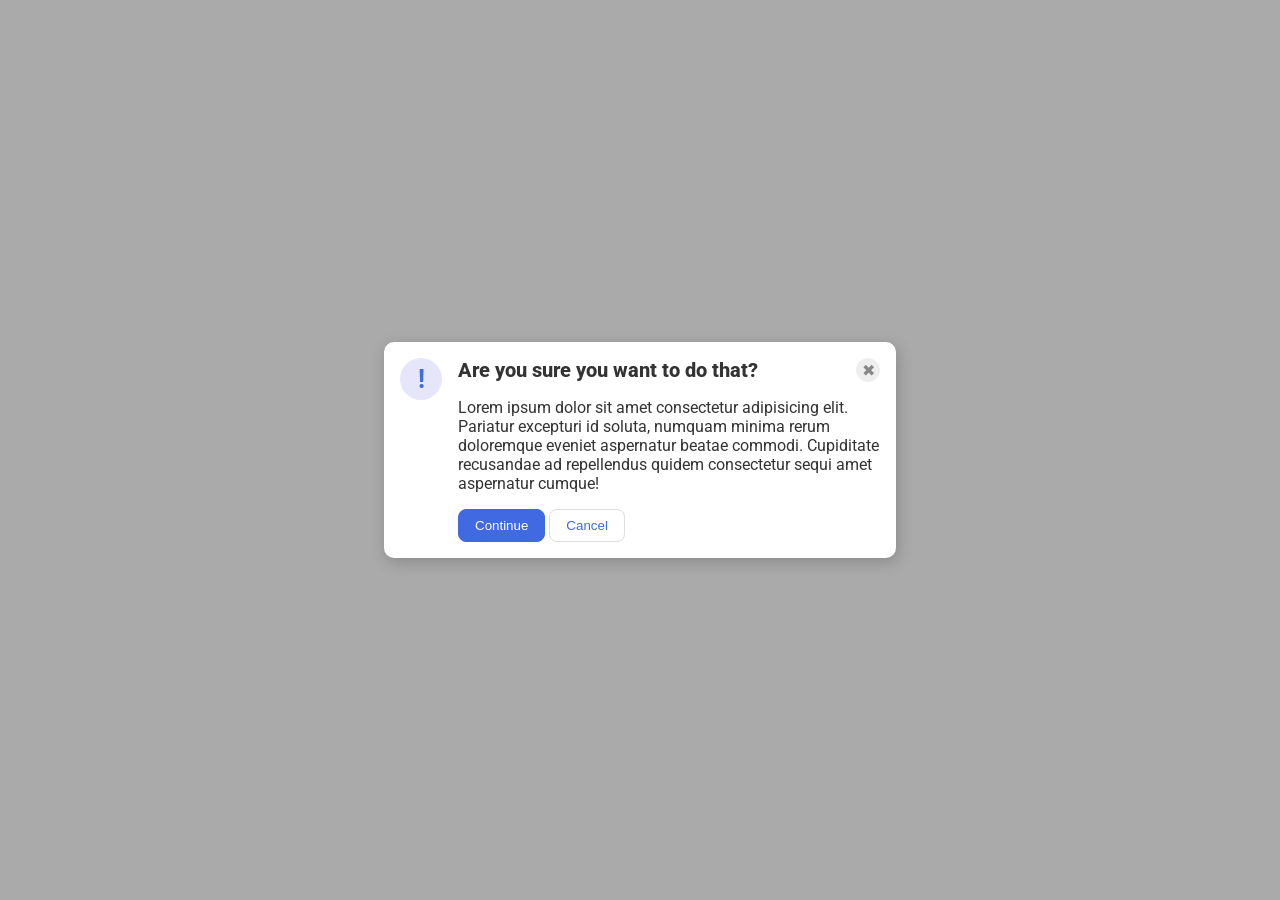
<file: foundations/flex/05-flex-modal/index.html>
<!DOCTYPE html>
<html lang="en">
  <head>
    <meta charset="UTF-8">
    <meta http-equiv="X-UA-Compatible" content="IE=edge">
    <meta name="viewport" content="width=device-width, initial-scale=1.0">
    <link rel="stylesheet" href="style.css">
    <title>Modal</title>
  </head>
  <body>
    <div class="modal">
      <div class="icon">!</div>
      <div class="content-container">
        <div class="header-container">
          <div class="header">Are you sure you want to do that?</div>
          <button class="close-button">✖</button>
        </div>

        <div class="text">Lorem ipsum dolor sit amet consectetur adipisicing elit. Pariatur excepturi id soluta, numquam minima rerum doloremque eveniet aspernatur beatae commodi. Cupiditate recusandae ad repellendus quidem consectetur sequi amet aspernatur cumque!</div>
        
        <div class="button-container">
          <button class="continue">Continue</button>
          <button class="cancel">Cancel</button>
        </div>

      </div>
    </div>
  </body>
</html>
</file>
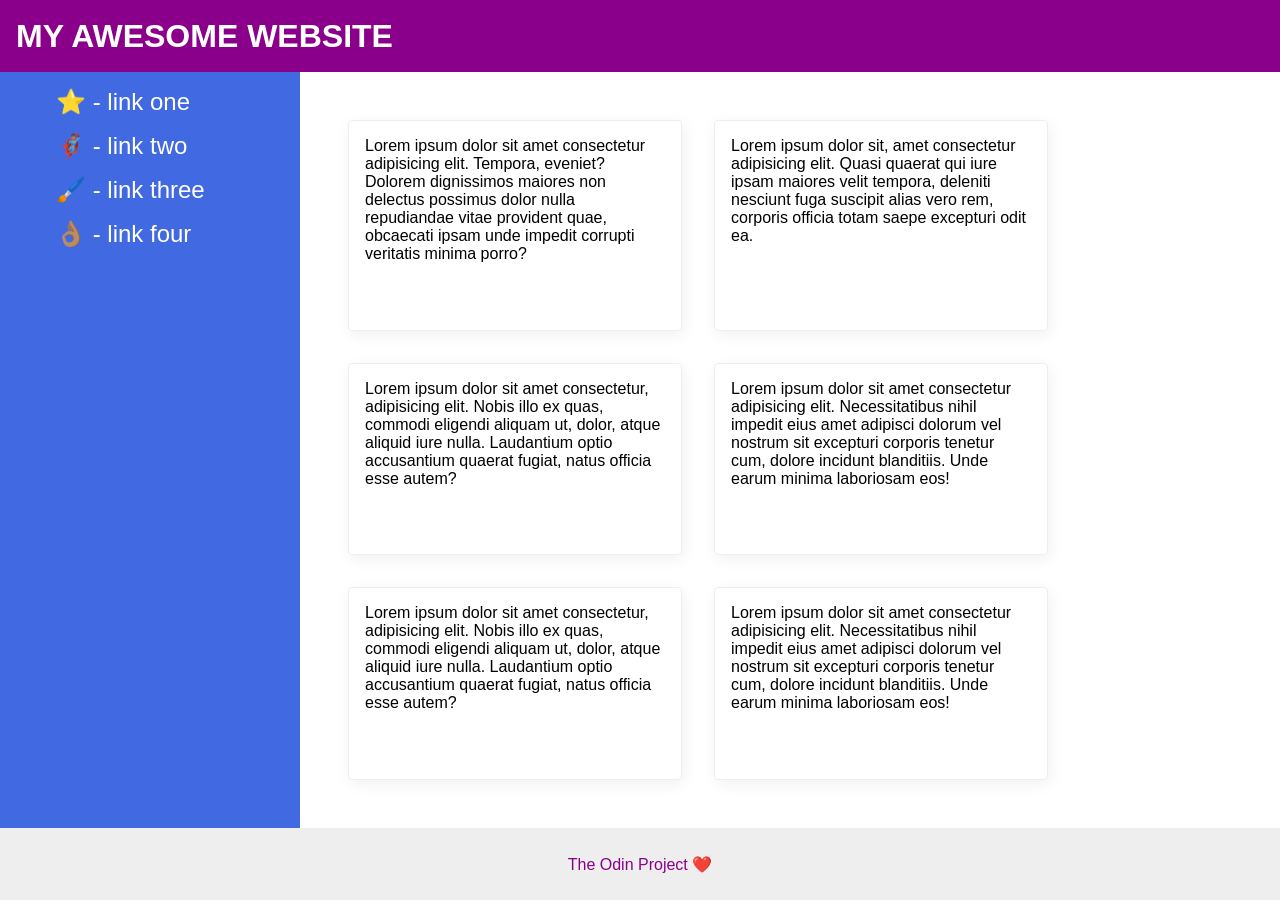
<file: foundations/flex/07-flex-layout-2/index.html>
<!DOCTYPE html>
<html lang="en">
  <head>
    <meta charset="UTF-8">
    <meta http-equiv="X-UA-Compatible" content="IE=edge">
    <meta name="viewport" content="width=device-width, initial-scale=1.0">
    <title>The Holy Grail</title>
    <link rel="stylesheet" href="style.css">
  </head>
  <body>
    <div class="header">
      MY AWESOME WEBSITE
    </div>

    <div class="content">
      <div class="sidebar">
        <ul>
          <li><a href="#">⭐ - link one</a></li>
          <li><a href="#">🦸🏽‍♂️ - link two</a></li>
          <li><a href="#">🖌️ - link three</a></li>
          <li><a href="#">👌🏽 - link four</a></li>
        </ul>
      </div>
  
      <div class="card-container">
        <div class="card">Lorem ipsum dolor sit amet consectetur adipisicing elit. Tempora, eveniet? Dolorem dignissimos maiores non delectus possimus dolor nulla repudiandae vitae provident quae, obcaecati ipsam unde impedit corrupti veritatis minima porro?</div>
        <div class="card">Lorem ipsum dolor sit, amet consectetur adipisicing elit. Quasi quaerat qui iure ipsam maiores velit tempora, deleniti nesciunt fuga suscipit alias vero rem, corporis officia totam saepe excepturi odit ea.</div>
        <div class="card">Lorem ipsum dolor sit amet consectetur, adipisicing elit. Nobis illo ex quas, commodi eligendi aliquam ut, dolor, atque aliquid iure nulla. Laudantium optio accusantium quaerat fugiat, natus officia esse autem?</div>
        <div class="card">Lorem ipsum dolor sit amet consectetur adipisicing elit. Necessitatibus nihil impedit eius amet adipisci dolorum vel nostrum sit excepturi corporis tenetur cum, dolore incidunt blanditiis. Unde earum minima laboriosam eos!</div>
        <div class="card">Lorem ipsum dolor sit amet consectetur, adipisicing elit. Nobis illo ex quas, commodi eligendi aliquam ut, dolor, atque aliquid iure nulla. Laudantium optio accusantium quaerat fugiat, natus officia esse autem?</div>
        <div class="card">Lorem ipsum dolor sit amet consectetur adipisicing elit. Necessitatibus nihil impedit eius amet adipisci dolorum vel nostrum sit excepturi corporis tenetur cum, dolore incidunt blanditiis. Unde earum minima laboriosam eos!</div>
      </div>
      
    </div>
    

    
    <div class="footer">
      The Odin Project ❤️
    </div>
  </body>
</html>
</file>
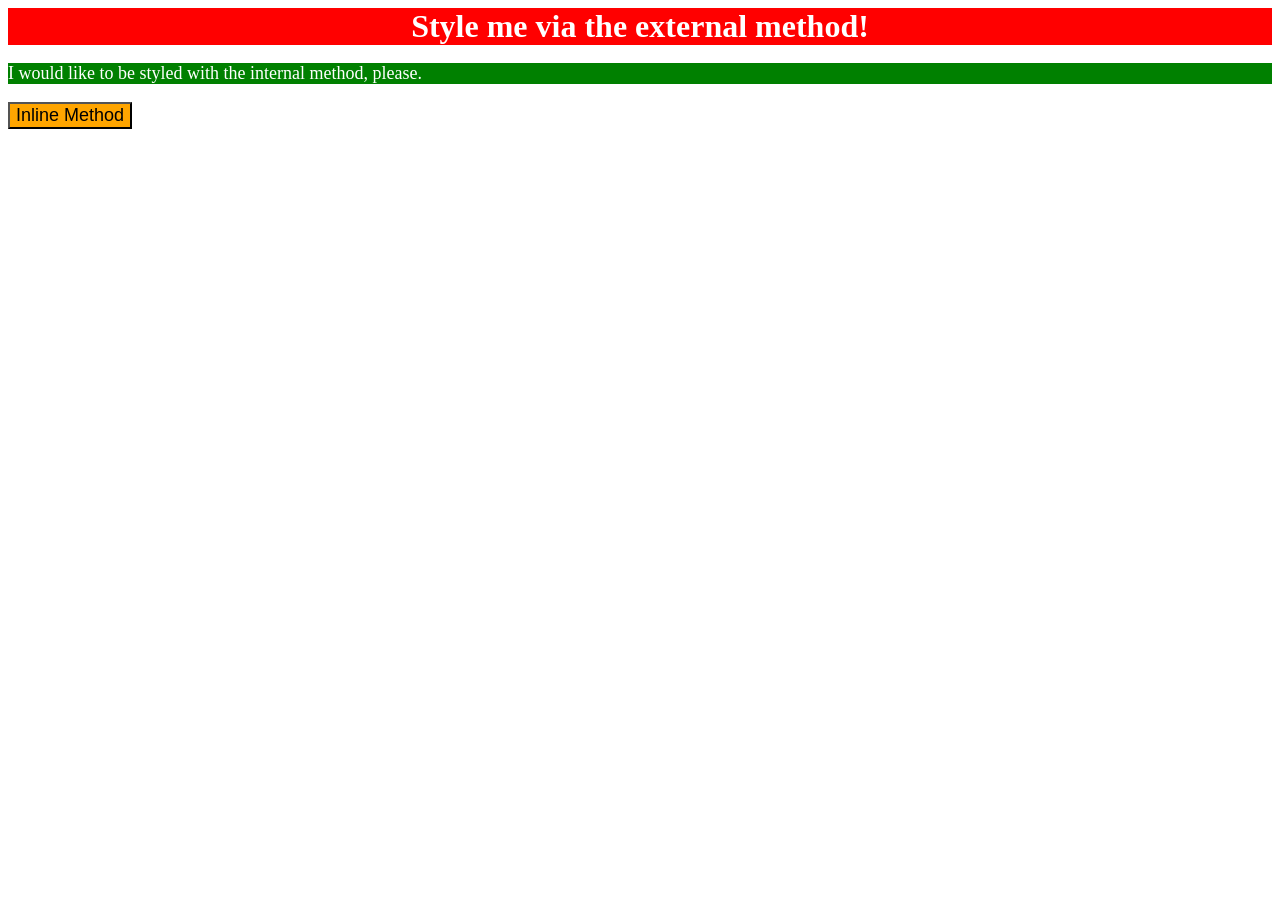
<file: foundations/intro-to-css/01-css-methods/index.html>
<!DOCTYPE html>
<html lang="en">
  <head>
    <meta charset="UTF-8">
    <meta http-equiv="X-UA-Compatible" content="IE=edge">
    <meta name="viewport" content="width=device-width, initial-scale=1.0">
    <link rel="stylesheet" href="style.css">
    <title>Methods for Adding CSS</title>

    <style>
      p {
        background-color: green;
        color: white;
        font-size: 18px;
      }
    </style>
  </head>
  <body>
    <div>Style me via the external method!</div>
    <p>I would like to be styled with the internal method, please.</p>
    <button style="background: orange; font-size: 18px;">Inline Method</button>
  </body>
</html>
</file>
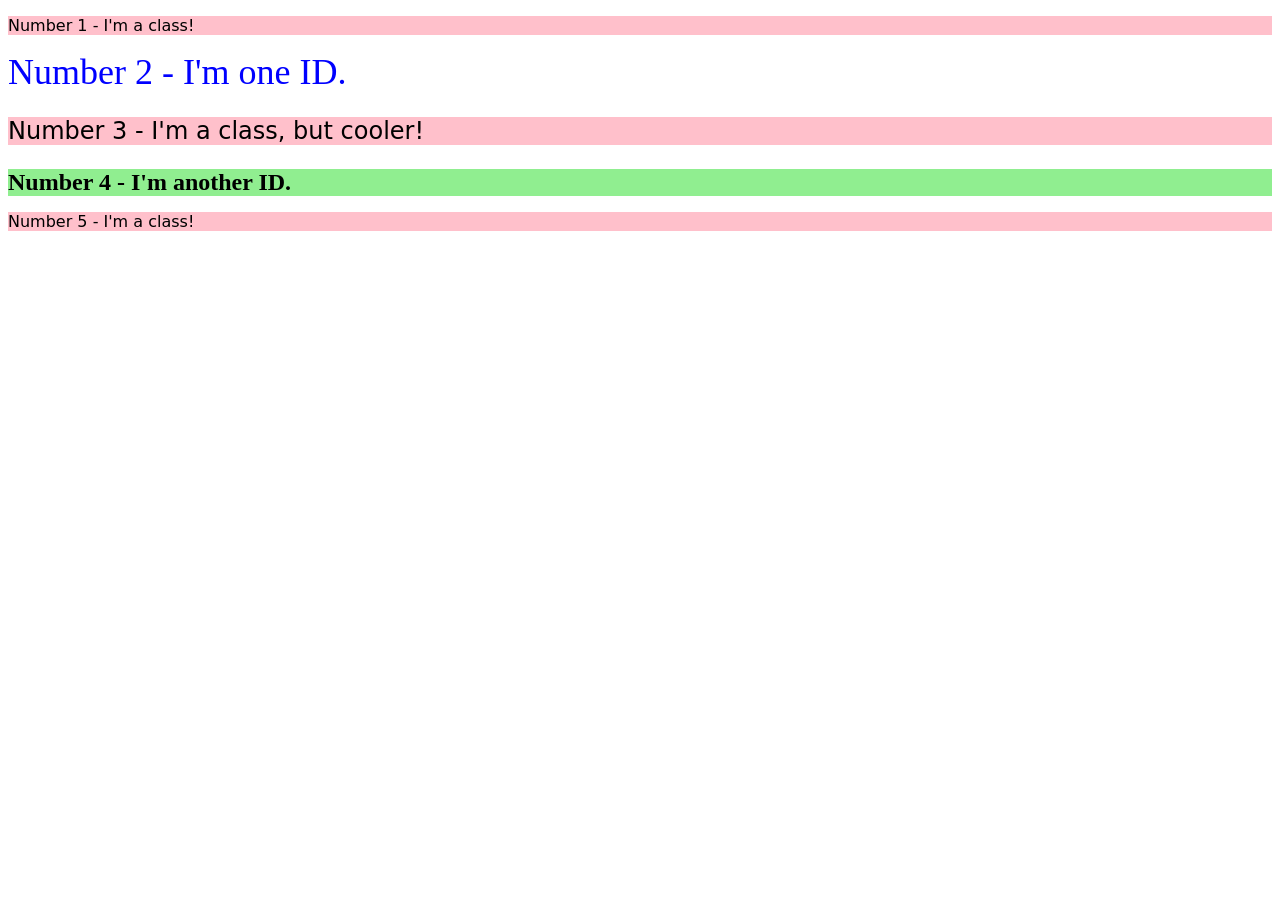
<file: foundations/intro-to-css/02-class-id-selectors/index.html>
<!DOCTYPE html>
<html lang="en">
  <head>
    <meta charset="UTF-8">
    <meta http-equiv="X-UA-Compatible" content="IE=edge">
    <meta name="viewport" content="width=device-width, initial-scale=1.0">
    <title>Class and ID Selectors</title>
    <link rel="stylesheet" href="style.css">
  </head>
  <body>
    <p class="odd">Number 1 - I'm a class!</p>
    <div id="two">Number 2 - I'm one ID.</div>
    <p class="odd three">Number 3 - I'm a class, but cooler!</p>
    <div id="four">Number 4 - I'm another ID.</div>
    <p class="odd">Number 5 - I'm a class!</p>
  </body>
</html>
</file>
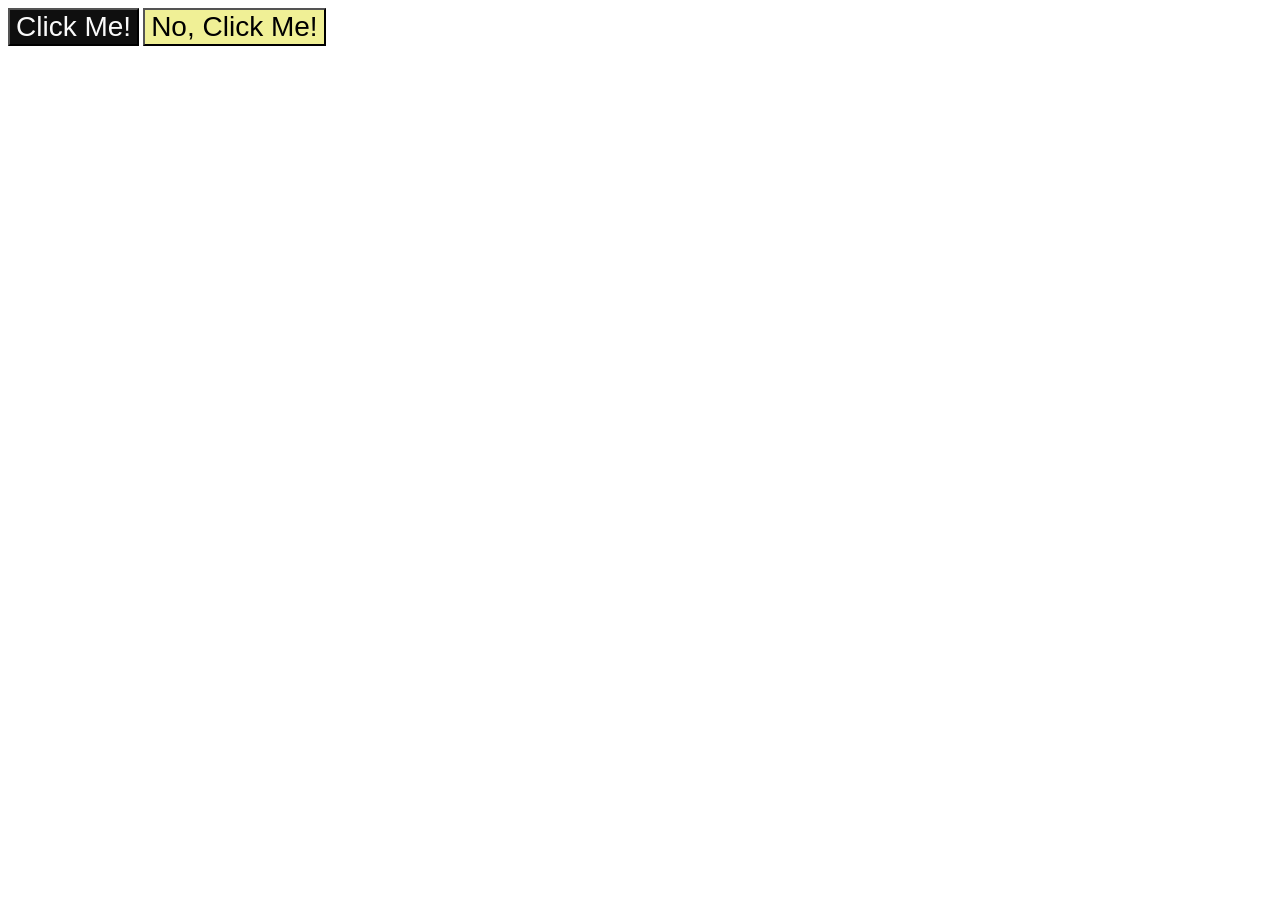
<file: foundations/intro-to-css/03-grouping-selectors/index.html>
<!DOCTYPE html>
<html lang="en">
  <head>
    <meta charset="UTF-8">
    <meta http-equiv="X-UA-Compatible" content="IE=edge">
    <meta name="viewport" content="width=device-width, initial-scale=1.0">
    <title>Grouping Selectors</title>
    <link rel="stylesheet" href="style.css">
  </head>
  <body>
    <button class="first">Click Me!</button>
    <button class="second">No, Click Me!</button>
  </body>
</html>
</file>
<file: foundations/flex/05-flex-modal/style.css>
@import url('https://fonts.googleapis.com/css2?family=Roboto:wght@400;700&display=swap');

html, body {
  height: 100%;
}

body {
  font-family: Roboto, sans-serif;
  margin: 0;
  background: #aaa;
  color: #333;
  /* I'll give you this one for free lol */
  display: flex;
  align-items: center;
  justify-content: center;
}

.modal {
  background: white;
  width: 480px;
  border-radius: 10px;
  box-shadow: 2px 4px 16px rgba(0,0,0,.2);

  padding: 16px;
  display: flex;
  gap: 16px;
}

.icon {
  color: royalblue;
  font-size: 26px;
  font-weight: 700;
  background: lavender;
  width: 42px;
  height: 42px;
  border-radius: 50%;
  display: flex;
  align-items: center;
  justify-content: center;

  flex: none;
}

.content-container {
  display: flex;
  flex-direction: column;
  gap: 16px;
}

.header-container {
  display: flex;
  justify-content: space-between;
  align-items: flex-start;
}

.header {
  font-weight: 800;
  font-size: 20px;
}

.close-button {
  background: #eee;
  border-radius: 50%;
  color: #888;
  font-weight: 400;
  font-size: 16px;
  height: 24px;
  width: 24px;
  display: flex;
  align-items: center;
  justify-content: center;
  border: 1px solid #eee;
  padding: 0;

  flex: none;
}

button {
  cursor: pointer;
  padding: 8px 16px;
  border-radius: 8px;
}

button.continue {
  background: royalblue;
  border: 1px solid royalblue;
  color: white;
  
}

button.cancel {
  background: white;
  border: 1px solid #ddd;
  color: royalblue;
}
</file>
<file: foundations/flex/07-flex-layout-2/style.css>
body {
  font-family: -apple-system, BlinkMacSystemFont, 'Segoe UI', Roboto, Oxygen, Ubuntu, Cantarell, 'Open Sans', 'Helvetica Neue', sans-serif;
  margin: 0;
  min-height: 100vh;

  display: flex;
  flex-direction: column;
}

.header {
  height: 72px;
  background: darkmagenta;
  color: white;
  
  font-size: 32px;
  font-weight: 900;
  padding: 0 16px;
  display: flex;
  align-items: center;
}

.footer {
  height: 72px;
  background: #eee;
  color: darkmagenta;

  display: flex;
  justify-content: center;
  align-items: center;
}

ul {
  margin: 0;
  list-style: none;
}

a {
  color: white;
  text-decoration: none;
  font-size: 24px;
}

li {
  margin-bottom: 16px;
}

.sidebar {
  width: 300px;
  background: royalblue;
  box-sizing: border-box;

  padding: 16px;
  flex: none;
}

.content {
  display: flex;
  flex: 1;
}

.card-container {
  display: flex;
  flex-flow: row wrap;
  padding: 48px;
  gap: 32px;
}

.card {
  border: 1px solid #eee;
  box-shadow: 2px 4px 16px rgba(0,0,0,.06);
  border-radius: 4px;

  width: 300px;
  padding: 16px;
}
</file>
<file: foundations/intro-to-css/01-css-methods/style.css>
div {
    background-color: red;
    color: white;
    font-size: 32px;
    text-align: center;
    font-weight: bold;
}
</file>
<file: foundations/intro-to-css/02-class-id-selectors/style.css>
.odd {
    font-family: 'Verdana', 'DejaVu Sans', sans-serif;

    background-color: pink;
}

#two {
    color: blue;
    font-size: 36px;
}

.three {
    font-size: 24px;
}

#four {
    background-color: lightgreen;
    font-size: 24px;
    font-weight: bold;
}
</file>
<file: foundations/intro-to-css/03-grouping-selectors/style.css>
.first {
    background-color: rgb(15,15,15);
    color: rgb(250,250,250);
}

.second {
    background-color: rgb(240,240,150);
}

.first, .second {
    font-family: 'Helvetica', 'Times New Roman', sans-serif;
    font-size: 28px;
}
</file>
